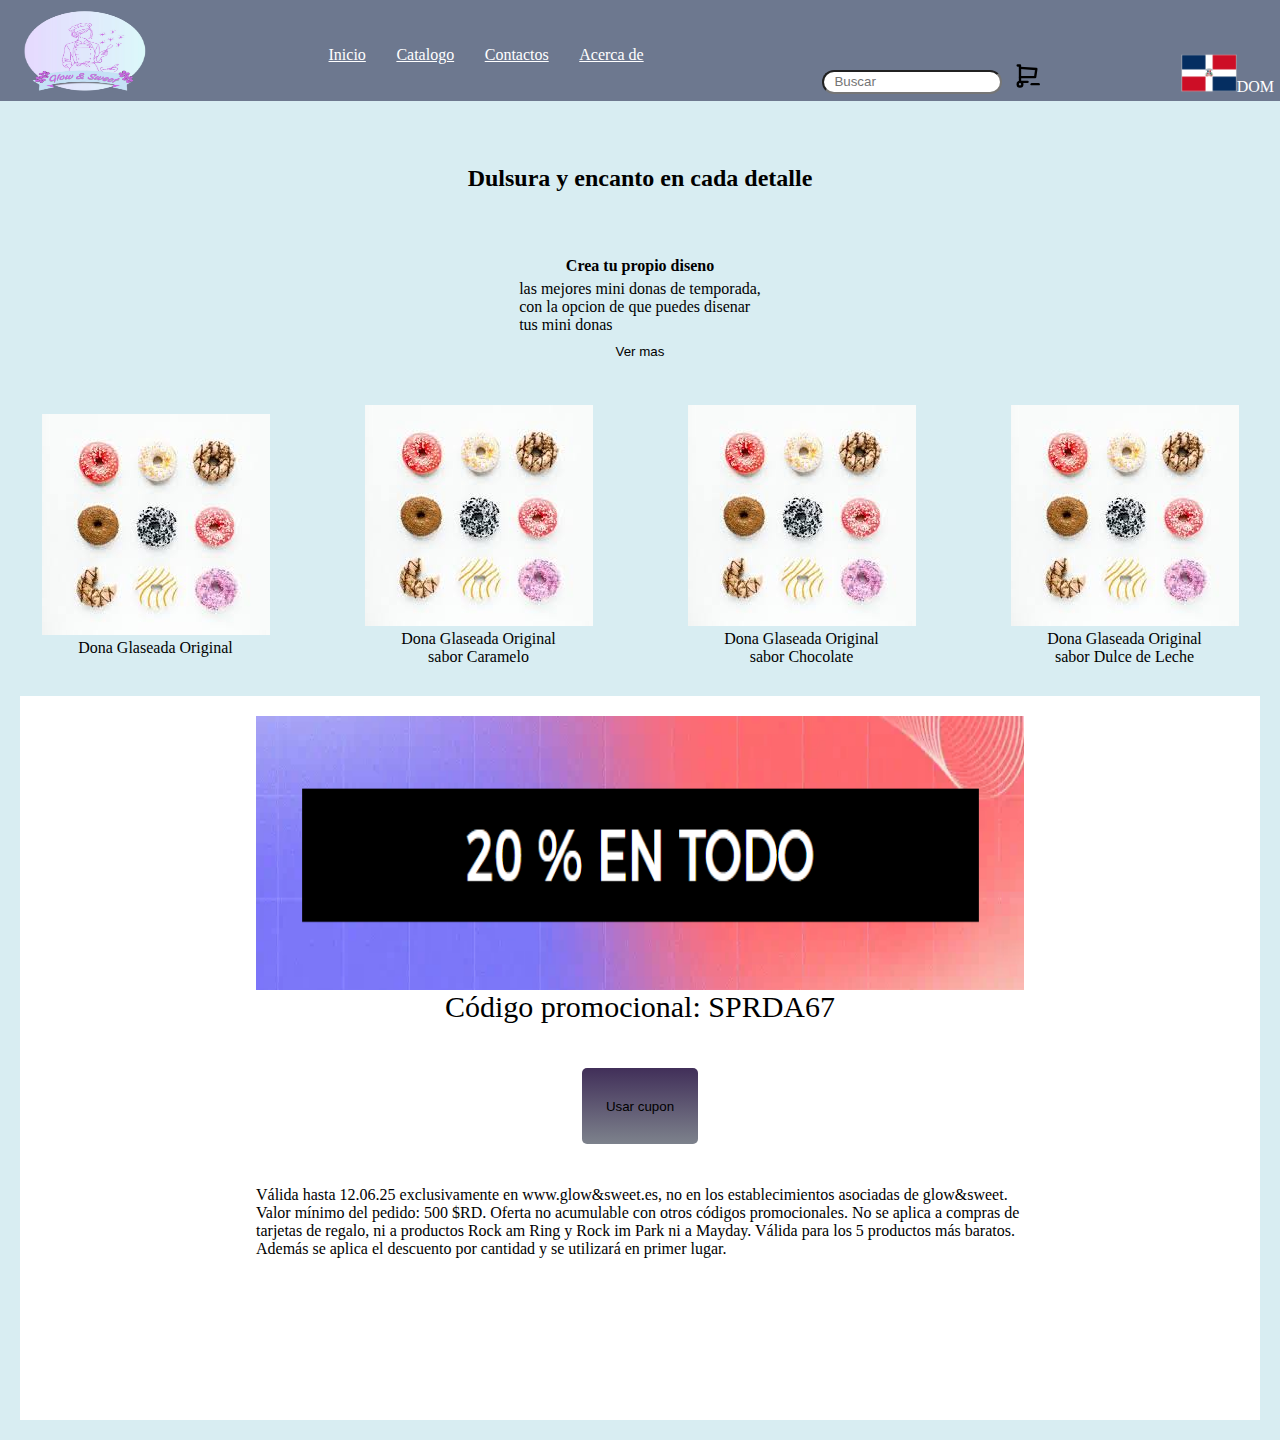
<file: index/index.html>
<!DOCTYPE html>
<html lang="en">
<head>
    <meta charset="UTF-8">
    <meta name="viewport" content="width=device-width, initial-scale=1.0">
    <link rel="stylesheet" href="styles.css
    ">
    <title>Document</title>
</head>
<body>
    <header class="encabezado">
        <div class="logo">
            <img class="logo1" src="/img/disenologo.png" alt="logo" >
        </div> 
        <div class="lista">
            <ul class="menu">
                <li class="menu-hover" href="index.html"><a class="blancas" href="/index/index.html">Inicio</a></li>
                <li class="menu-hover" href="catalogo.html"><a class="blancas" href="/catalogo/catalogo.html">Catalogo</a></li> 
                <li class="menu-hover" href="contact.html"><a class="blancas" href="#">Contactos</a></li>
                <li class="menu-hover" href="about.html"><a class="blancas" href="#">Acerca de</a> </li>
                
            </ul>
        </div>
        
        <div class="buscador">
            <input type="text" placeholder="Buscar" class="buscador1">
            <i class="pi-shop">
                <a href="/carrito/carrito.html"><img src="/img/carrito.svg" alt=""></a>
                
            </i>
        </div>
        <div class="contenedor-bandera">
            <div class="logo-bandera"> <img src="/img/2.png" alt="" class="flag"></div>
            <div class="pais-nombre"><label for="">DOM</label></div>
            
        </div>
    </header>
    <div class="titulo-index">
        <h3 class="lema">Dulsura y encanto en cada detalle</h3>
    </div>
    <div>
        <section class="fondo-dona">
            <h4 class="z-index">Crea tu propio diseno</h4>
            <p class="z-index">las mejores mini donas de temporada, <br> con la opcion de que puedes disenar <br>tus mini donas</p>
            <button class="z-index boton-max">Ver mas</button>
        </section>
    </div>
    <div class="productos-principal">
        <section>
            <img class="reducion" src="/img/images.jpg" alt="polocheses" whidth="300" height="300">
            <div class="arreglar"><p>Dona Glaseada Original</p>
            </div>
        </section>
        <section>
            <img class="reducion" src="/img/images.jpg" alt="polocheses" whidth="300" height="300">
            <div class="arreglar"><p>Dona Glaseada Original </p>
                <p>sabor Caramelo</p>
            </div>
            
        </section>
        <section>
            <img class="reducion" src="/img/images.jpg" alt="polocheses" whidth="300" height="300">
            <div class="arreglar"><p>Dona Glaseada Original </p>
                <p>sabor Chocolate</p>
            </div>
            
        </section>
        <section>
            <img class="reducion" src="/img/images.jpg" alt="polocheses" whidth="300" height="300">
            <div class="arreglar"> <p>Dona Glaseada Original </p>
                <p>sabor Dulce de Leche</p>
            </div>
        
        </section>
    </div>  
    <aside class="aside-clas">
        <div class="promociones">
            <section class="promocion1">
                <img class="oferta-promocion" src="/img/descuento1.png" alt="">
            </section>
            <section class="palabra-centrar"  ><p class="tamano-letras">Código promocional: SPRDA67</p></section>
            <section class="palabra-centrar1"><button class="boton-usar">Usar cupon</button></section>
            <section class="palabra-centrar2"><p>Válida hasta 12.06.25 exclusivamente en www.glow&sweet.es,  no en los establecimientos asociadas de glow&sweet. Valor mínimo del pedido: 500 $RD. Oferta no acumulable con otros códigos promocionales. No se aplica a compras de tarjetas de regalo, ni a productos Rock am Ring y Rock im Park ni a Mayday. Válida para los 5 productos más baratos. Además se aplica el descuento por cantidad y se utilizará en primer lugar.</p></section>
            
        </div>
    </aside>
</main> 
</body>
</html>
</file>
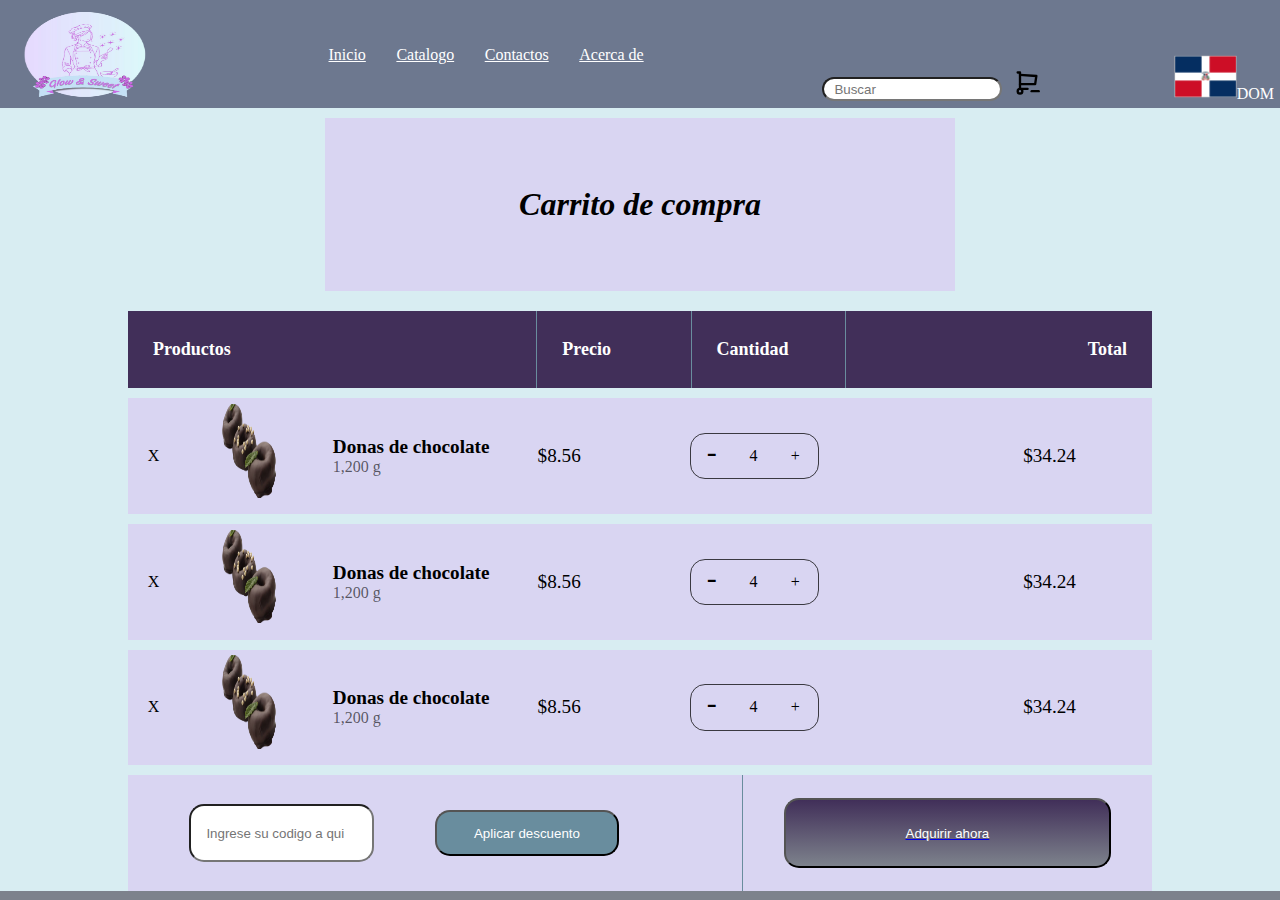
<file: carrito/carrito.html>
<!DOCTYPE html>
<html lang="en">
<head>
    <meta charset="UTF-8">
    <meta name="viewport" content="width=device-width, initial-scale=1.0">
    <link rel="stylesheet" href="styles.css">
    <title>Document</title>
</head>
<body>
    <header class="encabezado">
        <div class="logo">
            <img class="logo1" src="/img/disenologo.png" alt="logo" >
        </div> 
        <div class="lista">
            <ul class="menu">
                <li class="menu-hover" href="index.html"><a class="blancas" href="/index/index.html">Inicio</a></li>
                <li class="menu-hover" href="catalogo.html"><a class="blancas" href="/catalogo/catalogo.html">Catalogo</a></li> 
                <li class="menu-hover" href="contact.html"><a class="blancas" href="#">Contactos</a></li>
                <li class="menu-hover" href="about.html"><a class="blancas" href="#">Acerca de</a> </li>
                
            </ul>
        </div>
        
        <div class="buscador">
            <input type="text" placeholder="Buscar" class="buscador1">
            <i class="pi-shop">
                <a href="/carrito/carrito.html"><img src="/img/carrito.svg" alt=""></a>
                
            </i>
        </div>
        <div class="contenedor-bandera">
            <div class="logo-bandera"> <img src="/img/2.png" alt="" class="flag"></div>
            <div class="pais-nombre"><label for="">DOM</label></div>
            
        </div>
    </header>
    <main>
        <div class="titulo-carrito">
            <div class="nombre-titulo">
                <p class="mejorar-letra">Carrito de compra</p>
            </div>
        </div>
        <div class="detalles-carrito">
            <div class="detalles-nombres1">
                <div class="separacion">
                    <p class="letras-producto">Productos</p>
                </div>
                <div class="medio">
                    <p class="letras-producto">Precio</p>
                </div>
                <div class="submedio">
                    <p class="letras-producto">Cantidad</p>
                </div>
                <div class="subtotal">
                    <p class="letras-producto">Total</p>
                </div>
            </div>
        </div>
        <div class="producto-elejidos">
            <div class="detalles-nombres">
                <div class="x">
                    <p>X</p>
                </div>
                <div class="foto">
                    <div class="contenedor-foto">
                        <img class="desbordar" src="/img/chocolatecarrito.png" alt="">
                    </div>
                </div>
                <div class="nombre">
                    <p class="tamano-oficial">Donas de chocolate</p>
                    <p class="transparentosa">1,200 g</p>
                </div>
                <div class="precio-procductoo">
                    <p class="tamano-oficial1">$8.56</p>
                </div>
                <div class="cantidad">
                    <div class="tamano-numero">
                        <div class="menos">-</div>
                        <div class="numero4">4</div>
                        <div class="mas">+</div>
                    </div>
                    
                </div>
                <div class="total-precio">
                    <p class="tamano-oficial1">$34.24</p>
                </div>
            </div>                  
        </div>
        <div class="producto-elejidos">
            <div class="detalles-nombres">
                <div class="x">
                    <p>X</p>
                </div>
                <div class="foto">
                    <div class="contenedor-foto">
                        <img class="desbordar" src="/img/chocolatecarrito.png" alt="">
                    </div>
                </div>
                <div class="nombre">
                    <p class="tamano-oficial">Donas de chocolate</p>
                    <p class="transparentosa">1,200 g</p>
                </div>
                <div class="precio-procductoo">
                    <p class="tamano-oficial1">$8.56</p>
                </div>
                <div class="cantidad">
                    <div class="tamano-numero">
                        <div class="menos">-</div>
                        <div class="numero4">4</div>
                        <div class="mas">+</div>
                    </div>
                    
                </div>
                <div class="total-precio">
                    <p class="tamano-oficial1">$34.24</p>
                </div>
            </div>                  
        </div>
        <div class="producto-elejidos">
            <div class="detalles-nombres">
                <div class="x">
                    <p>X</p>
                </div>
                <div class="foto">
                    <div class="contenedor-foto">
                        <img class="desbordar" src="/img/chocolatecarrito.png" alt="">
                    </div>
                </div>
                <div class="nombre">
                    <p class="tamano-oficial">Donas de chocolate</p>
                    <p class="transparentosa">1,200 g</p>
                </div>
                <div class="precio-procductoo">
                    <p class="tamano-oficial1">$8.56</p>
                </div>
                <div class="cantidad">
                    <div class="tamano-numero">
                        <div class="menos">-</div>
                        <div class="numero4">4</div>
                        <div class="mas">+</div>
                    </div>
                    
                </div>
                <div class="total-precio">
                    <p class="tamano-oficial1">$34.24</p>
                </div>
            </div>                  
        </div>
        <div class="cupon-descuento">
            <div class="contenedor-descuento">
                <div class="descuento-aplicado">
                    <div class="input-boton">
                        <input class="input-rebaja" type="text"  placeholder="Ingrese su codigo a qui">
                        
                    </div>
                    <div class="boton-medio">
                        <button class="input-rebaja1" >Aplicar descuento</button>
                    </div>
                </div>
                <div class="borrarcarrito">
                    <a class="aplicar" href="/ventas/ventas.html"><button class="input-rebaja2">Adquirir ahora</button></a>
                    
                </div>
            </div>
        </div>
    </main>
</body>
</html>
</file>
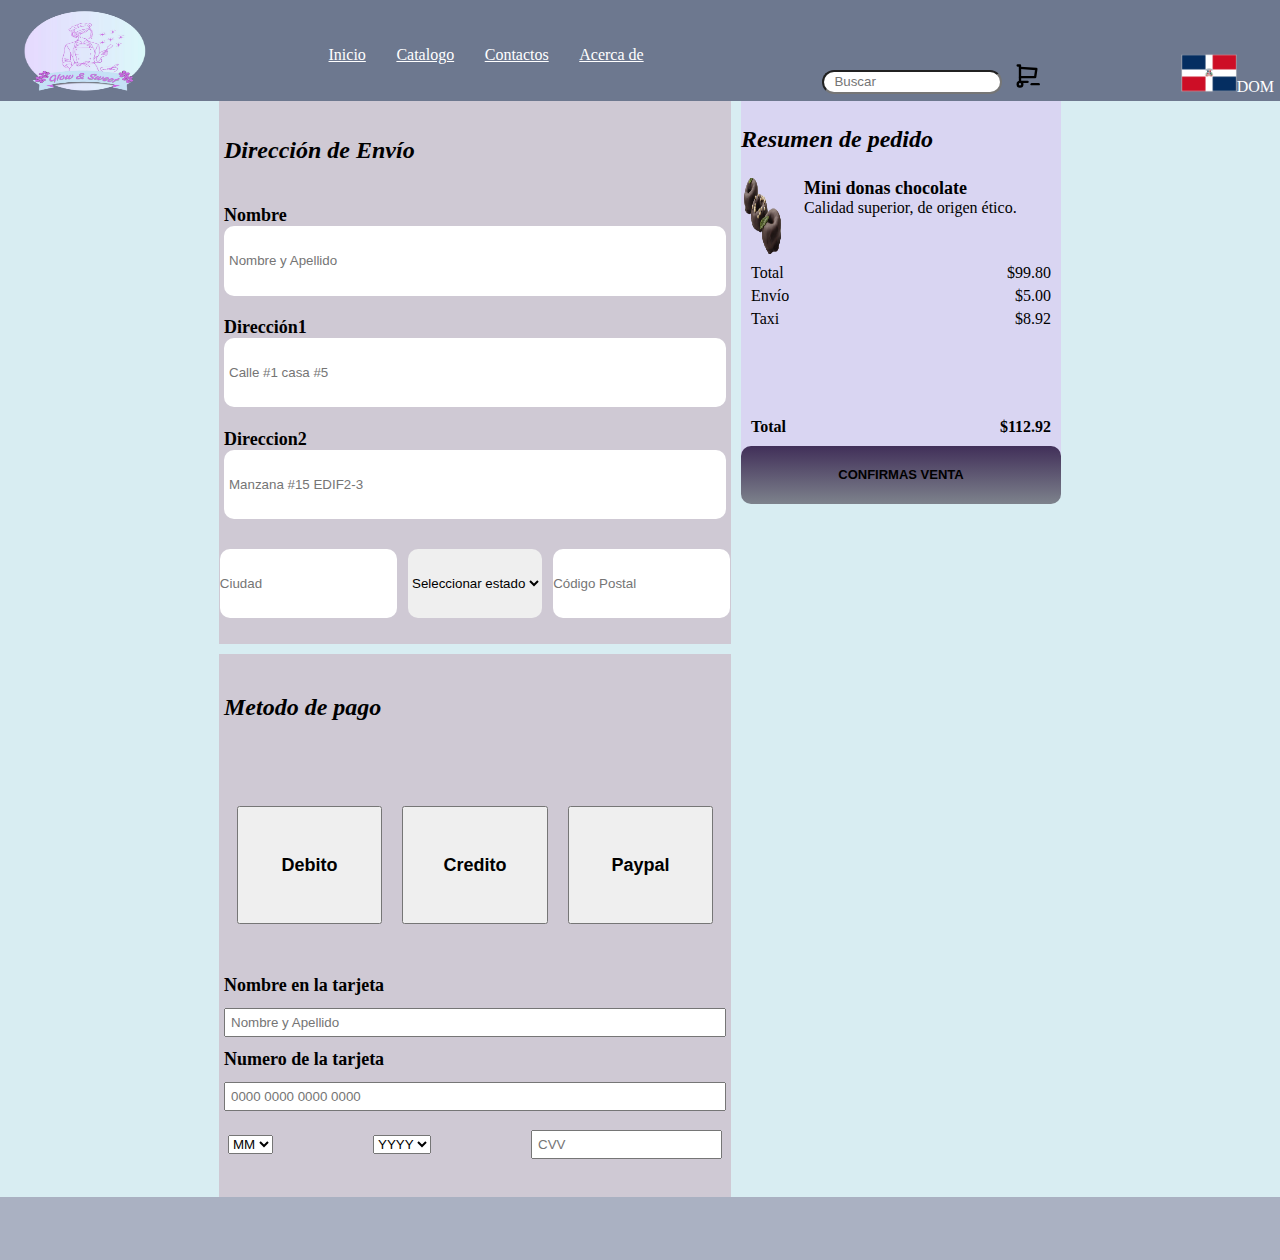
<file: ventas/ventas.html>
<!DOCTYPE html>
<html lang="en">
<head>
    <meta charset="UTF-8">
    <meta name="viewport" content="width=device-width, initial-scale=1.0">
    <link rel="stylesheet" href="styles.css">
    <title>Document</title>
</head>
<body>
    <header class="encabezado">
        <div class="logo">
            <img class="logo1" src="/img/disenologo.png" alt="logo" >
        </div> 
        <div class="lista">
            <ul class="menu">
                <li class="menu-hover" href="index.html"><a class="blancas" href="/index/index.html">Inicio</a></li>
                <li class="menu-hover" href="catalogo.html"><a class="blancas" href="/catalogo/catalogo.html">Catalogo</a></li> 
                <li class="menu-hover" href="contact.html"><a class="blancas" href="#">Contactos</a></li>
                <li class="menu-hover" href="about.html"><a class="blancas" href="#">Acerca de</a> </li>
                
            </ul>
        </div>
        
        <div class="buscador">
            <input type="text" placeholder="Buscar" class="buscador1">
            <i class="pi-shop">
                <a href="/carrito/carrito.html"><img src="/img/carrito.svg" alt=""></a>
                
            </i>
        </div>
        <div class="contenedor-bandera">
            <div class="logo-bandera"> <img src="/img/2.png" alt="" class="flag"></div>
            <div class="pais-nombre"><label for="">DOM</label></div>
            
        </div>
    </header>
    <main >
        <div class="contendor-principal">
            <div class="cuadro-arriba">
                <div class="contenedor-requerimiento">
                    <div class="datos-contenidos1"><h2 class="letras-titulo">Dirección de Envío</h2></div>
                    
                    <form class="organizacion-datos">
                        <div class="datos-contenidos">
                            <label class="tamano-letra">Nombre</label>
                            <input class="tamano-contenedor" type="text" placeholder="Nombre y Apellido">
                        </div>
                        
                        <div class="datos-contenidos">
                            <label class="tamano-letra">Dirección1</label>
                            <input class="tamano-contenedor" type="text" placeholder="Calle #1 casa #5">
                        </div>
                        <div class="datos-contenidos">
                            <label class="tamano-letra">Direccion2</label>
                            <input class="tamano-contenedor" type="text" placeholder="Manzana #15 EDIF2-3">
                        </div>
                        <div class="detalle-direcion">
                            <div class="mitad1"> <input class="tamano-contenedro" type="text" placeholder="Ciudad"></div>
                            <div class="mitad1">
                                <select class="tamano-contenedro">
                                    <option class="tamano-contenedro">Seleccionar estado</option>
                                </select>
                            </div >
                            <div class="mitad1"><input class="tamano-contenedro" type="text" placeholder="Código Postal"></div>
                        </div>
                    </form>
                </div>
            </div>
            <div class="cuadro-abajo">
                <div class="tipos-depago">
                    <div class="arriba"><h2 class="letras-titulo">Metodo de pago</h2></div>
                    
                    <div class="medio-bajo">
                        <button class="cuadro">Debito</button>
                        <button class="cuadro">Credito</button>
                        <button class="cuadro">Paypal</button>
                    </div>
                    <form class="abajo">
                        <label class="tamano-letra">Nombre en la tarjeta</label>
                        <input class="crecimiento" type="text" placeholder="Nombre y Apellido">
                        
                        <label class="tamano-letra">Numero de la tarjeta</label>
                        <input class="crecimiento" type="text" placeholder="0000 0000 0000 0000">
                        
                        <div class="Datos-entarjeta">
                            <select>
                                <option>MM</option>
                            </select>
                            <select>
                                <option>YYYY</option>
                            </select>
                            <input class="crecimiento" type="text" placeholder="CVV">
                        </div>
                    </form>
                </div>
            </div>
        </div>
        <div class="contenedor-secundario">
            <div class="contenedor-pedidos">
                <div class="padre-titulo"><h2 class="letras-titulo">Resumen de pedido</h2></div>
                
                <div class="padre-foto">
                    <div class="contendor-foto">
                        <div class="imagen"><img class="imagen-contenedor" src="/img/chocolatecarrito.png" alt="Gourmet Coffee Beans"></div>
                        <div>
                            <h4 class="tamano-letra">Mini donas chocolate</h4>
                            <p>Calidad superior, de origen ético.</p>
                        </div>
                    </div>

                </div>
                <div class="total-cuenta">
                    <div class="total-suma">
                        <div class="total-suma1"><p>Total </p><p>$99.80</p></div>
                        <div class="total-suma1"><p>Envío </p><p>$5.00</p></div>
                        <div class="total-suma1"><p>Taxi</p><p>$8.92</p></div>
                        
                    </div>
                    
                    <p class="total">Total <span>$112.92</span></p>
                </div>
                <div class="boton-grande"><button class="boton-grandesito">Confirmas venta</button></div>
                
            </div>
        </div>
            
    </main> 
    <footer></footer>
</body>
</html>

</html>
</file>
<file: index/styles.css>
*{
    margin: 0;
    padding: 0;
    box-sizing: border-box;
}
body{
    width: 100%;
    height: 160vh;
    display: flex;
    flex-direction: column;
    background-color: #D8EDF2;
}
header{
    width: 100%;
    height: 7%;
    display: flex;
    gap: 15px;
    color: white;
    background-color: #6d788f;
    
}
.logo{
    width: 12%;
    height: 100%;
    background-color: #94bce400;
}
.logo1{
    width: 100%;
    height: 100%;
}
.lista{
    width: 50%;
    height: 100%;
    display: flex;
    background-color: #94bce400;
}
.menu{
    width: 100%;
    height: 100%;
    display: flex;
    justify-content: center;
    align-items: end;
    padding: 10%;
    gap: 6%;
    list-style: none;
}
.menu-hover:hover{
    padding: 2%;
    border-radius: 15%;
    background-color: #5397da;
}
.buscador{
    width: 18%;
    max-height: 100%;
    display: flex;
    align-items: center;
    justify-content: center;
    align-items: end;
    padding-bottom: 7px;
    padding-left: 3px;
    gap: 2%;
    background-color: #94bce400;
}
.buscador1{
    width: 80%;
    height: 20%;
    padding: 10px;
    border-radius: 50px;

}
.pi-shop{
    width: 19%;
    height: 100%;
    display: flex;
    align-items: center;
    justify-content: center;
    align-items: end;
    
}
.contenedor-bandera{
    width: 17%;
    height: 100%;
    display: flex;
    justify-content: flex-end;
    background-color: #94bce400;
}
.logo-bandera{
    width: 80%;
    height: 100%;
    display: flex;
    justify-content: end;
    padding-top: 21%;
    background-color: #94bce400;
    
}
.blancas{
    color: white;
}
.pais-nombre{
    width: 20%;
    height: 100%;
    display: flex;
    align-items: end;
    padding-bottom: 5px;
    background-color: #94bce400;
}
main{
    width: 100%;
    height: 90%;
    display: flex;
    flex-direction: column;
    background-color: #D8EDF2;
}
.titulo-index{
    width: 100%;
    height: 21%;
    display: flex;
    align-items: center;
    justify-content: center;
    background-color: #D8EDF2;
    
}
.lema{
    font-size:x-large;
    font-family: 'Times New Roman', Times, serif;
}
.fondo-dona{
    width: 100%;
    height: 100%;
    display: flex;
    align-items: center;
    justify-content: center;
    flex-direction: column;
    gap: 5px;
    background-color: #8ec4fa00;
    
}
.boton-max{
    border: none;
    background-color: #ffffff;

}

.boton-max{
    border: none;
    padding: 5px;
    background-color: #a1717100;

}
.productos-principal{
    width: 100%;
    height: 40%;
    display: flex;
    align-items: center;
    justify-content: center;
    gap: 95px;
    padding-left: 20px;
    padding-right: 20px;
    padding-top: 30px;
    background-color: #8ec4fa00;
}
.reducion{
    width: 100%;
    height: 80%;
}
.arreglar{
    width: 100%;
    height: 15%;
    display: flex;
    flex-direction: column;
    align-items: center;
    justify-content: center;
    
}

.aside-clas {
    width: 100%;
    height: 100%; 
    display: flex;
    justify-content: center;
    align-items: center;
    background-color: #8ec4fa00;
    padding: 20px; 
}

.promociones {
    width: 100%;
    height: 100%; 
    display: flex;
    align-items: center;
    flex-direction: column;
    background-color: #ffffff;
    padding: 20px;
}

.promocion1 {
    width: 80%;
    height: 40%; 
    justify-content: center;
    display: flex;
    justify-content: center;
}
.palabra-centrar{
    width: 64%;
    height: 10%;
    display: flex;
    justify-content: center;
    background-color: #ffffff;
}
.palabra-centrar1{
    width: 64%;
    height: 14%;
    display: flex;
    justify-content: center;
    align-items: center;
    background-color: #ffffff;
}
.palabra-centrar2{
    width: 64%;
    height: 20%;
    display: flex;
    justify-content: center;
    align-items: center;
    background-color: #ffffff;
}
.boton-usar{
    width: 15%;
    background: linear-gradient(#412F59,#7D828C);
    border-radius: 5px;
    cursor: pointer;
    border: none;
    height: 80%
    
}

.oferta-promocion{ 
    width: 80%; 
    height: auto; 
}

.tamano-letras{
    font-size: 30px;
}

footer{
    width: 100%;
    height: 6%;
    display: flex;
    justify-content: center;
    align-items: center;
    background-color: #ad53c9;
}
</file>
<file: carrito/styles.css>
*{
    margin: 0;
    padding: 0;
    box-sizing: border-box;
    
}
body{
    width: 100%;
    height: 100vh;
    display: flex; 
    flex-direction: column;
    background-color: #7D828C;
}
header{
    width: 100%;
    height: 12%;
    display: flex;
    gap: 15px;
    color: white;
    background-color: #6d788f;
    
}
.logo{
    width: 12%;
    height: 100%;
    background-color: #94bce400;
}
.logo1{
    width: 100%;
    height: 100%;
}
.lista{
    width: 50%;
    height: 100%;
    display: flex;
    background-color: #94bce400;
}
.menu{
    width: 100%;
    height: 100%;
    display: flex;
    justify-content: center;
    align-items: end;
    padding: 10%;
    gap: 6%;
    list-style: none;
}
.menu-hover:hover{
    padding: 2%;
    border-radius: 15%;
    background-color: #5397da;
}
.buscador{
    width: 18%;
    max-height: 100%;
    display: flex;
    align-items: center;
    justify-content: center;
    align-items: end;
    padding-bottom: 7px;
    padding-left: 3px;
    gap: 2%;
    background-color: #94bce400;
}
.buscador1{
    width: 80%;
    height: 20%;
    padding: 10px;
    border-radius: 50px;

}
.pi-shop{
    width: 19%;
    height: 100%;
    display: flex;
    align-items: center;
    justify-content: center;
    align-items: end;
    
}
.contenedor-bandera{
    width: 17%;
    height: 100%;
    display: flex;
    justify-content: flex-end;
    background-color: #94bce400;
}
.logo-bandera{
    width: 80%;
    height: 100%;
    display: flex;
    justify-content: end;
    padding-top: 21%;
    background-color: #94bce400;
    
}
.pais-nombre{
    width: 20%;
    height: 100%;
    display: flex;
    align-items: end;
    padding-bottom: 5px;
    background-color: #94bce400;
}
main{
    width: 100%;
    height: 87%;
    display: flex;
    align-items: center;
    justify-content: center;
    flex-direction: column;
    gap: 10px;
    background-color: #D8EDF2;
}
/* titulo carrito */
.titulo-carrito{
    width: 100%;
    height: 25%;
    display: flex;
    align-items: center;
    justify-content: center;
    padding: 10px;
    background-color: rgba(0, 255, 98, 0);
}
.nombre-titulo{
    width: 50%;
    height: 100%;
    display: flex;
    align-items: center;
    justify-content: center;
    background-color: #D9D5F2;

}
.mejorar-letra{
    font-size: xx-large;
    font-weight: bold;
    font-style:  oblique;

}

/* detalles del carrio */
.detalles-carrito{
    width: 100%;
    height: 10%;
    display: flex;
    align-items: center;
    justify-content: center;
    background-color: #d9d5f200;
}
.detalles-nombres1{
    width: 80%;
    height: 100%;
    display: flex;
    gap: 1px;
    background-color: rgb(105, 141, 158);
}
.separacion{
    width: 40%;
    height: 100%;
    display: flex;
    align-items: center;
    padding: 25px;
    background-color: #412F59;

}
.blancas{
    color: white;
}
.letras-producto{
    font-size: large;
    font-weight: bold;
    font-style: inherit;
    color: white;
}
.medio{
    width: 15%;
    height: 100%;
    display: flex;
    align-items: center;
    padding: 25px;
    background-color: #412F59;
}

.submedio{
    width: 15%;
    height: 100%;
    display: flex;
    align-items: center;
    padding: 25px;
    background-color: #412F59;
}
.subtotal{
    width: 30%;
    height: 100%;
    display: flex;
    align-items: center;
    flex-direction:  row-reverse;
    padding: 25px;
    background-color: #412F59;
}
/* los producto en el carrito */
.producto-elejidos{
    width: 100%;
    height: 15%;
    display: flex;
    align-items: center;
    justify-content: center;
    background-color: rgba(0, 255, 98, 0);
}

/* cupon de descuento */
.cupon-descuento{
    width: 100%;
    height: 15%;
    display: flex;
    align-items: center;
    justify-content: center;
    
}

/* descuento */
.contenedor-descuento{
width: 80%;
height: 100%;
display: flex;
gap: 1px;
background-color: rgb(105, 141, 158);
}
.input-boton{
    width: 50%;
    height: 100%;
    display: flex;
    justify-content: flex-end;
    align-items: center;
    justify-content: center;
}
.input-rebaja{
    width: 60%;
    height: 50%;
    padding: 15px;
    border-radius: 15px;
}
.input-rebaja1{
    width: 60%;
    height: 40%;
    color: white;
    border-radius: 15px;
    background-color: rgb(105, 141, 158);
}
.input-rebaja2{
    width: 80%;
    height: 60%;
    color: white;
    border-radius: 15px;
    background: linear-gradient(#412F59,#7D828C);
}
.boton-medio{
    width: 50%;
    height: 100%;
    display: flex;
    align-items: center;
}
.descuento-aplicado{
    width: 60%;
    height: 100%;
    display: flex;
    background-color: #D9D5F2;
}
.borrarcarrito{
    width: 40%;
    height: 100%;
    display: flex;
    align-items: center;
    justify-content: center;
    background-color: #D9D5F2;
}
.aplicar{
    width: 100%;
    height: 100%;
    display: flex;
    align-items: center;
    justify-content: center;
}

/* detalles nombres */
.detalles-nombres{
    width: 80%;
    height: 100%;
    display: flex;
    background-color: rgb(105, 141, 158);
}
.x{
    width: 5%;
    height: 100%;
    display: flex;
    align-items: center;
    justify-content: center;
    background-color: #D9D5F2;
}
/* contenedor foto */
.foto{
    width: 15%;
    height: 100%;
    
    display: flex;
    align-items: center;
    justify-content: center;
    background-color: #D9D5F2;
}

.contenedor-foto{
    width: 50%;
    height: 90%;
    display: flex;
    
}
.desbordar{
    width: 90%;
    height: 90%;
}
/* contenedor nombre */

.nombre{
    width: 20%;
    height: 100%;
    display: flex;
    justify-content: center;
    flex-direction: column;
    background-color: #D9D5F2;
}
.tamano-oficial{
    font-size: larger;
    font-weight: bold;
    font-style: inherit;
}
.transparentosa{
    color: rgba(0, 0, 0, 0.61);
}
/* contenedor precio */
.precio-procductoo{
    width: 10%;
    height: 100%;
    display: flex;
    align-items: center;
    background-color: #D9D5F2;
}
.tamano-oficial1{
    font-size: larger;
    /* font-weight: bold; */
    font-style: inherit;
}

/* contenedor cantidad */
.cantidad{
    width: 30%;
    height: 100%;
    display: flex;
    align-items: center;
    padding-left: 50px;
    background-color: #D9D5F2;
}
.tamano-numero{
    width: 50%;
    height: 40%;
    display: flex;
    border-radius: 15px;
    border: 1px solid rgba(0, 0, 0, 0.733);
    background-color: rgba(0, 255, 255, 0);
}
.menos{
    width: 33%;
    height: 100%;
    border-radius: 15px;
    font-size: 30px;
    padding-bottom: 8px;
    display: flex;
    align-items: center;
    justify-content: center;
    /* border-right: 5px solid rgba(154, 154, 163, 0); */
    background-color: rgba(255, 255, 255, 0);
}
.numero4{
    width: 33%;
    height: 100%;
    display: flex;
    align-items: center;
    justify-content: center;
    /* border-radius: 15px; */
    /* background-color: rgba(0, 0, 0, 0.144); */
}
.mas{
    width: 33%;
    height: 100%;
    display: flex;
    align-items: center;
    justify-content: center;
    border-radius: 15px;
    background-color: rgba(255, 255, 255, 0);
}
.total-precio{
    width: 20%;
    height: 100%;
    display: flex;
    align-items: center;
    justify-content: center;
    background-color:#D9D5F2;
}
</file>
<file: ventas/styles.css>
*{
    margin: 0;
    padding: 0;
    box-sizing: border-box;
    
}
body{
    width: 100%;
    height: 140vh;
    display: flex;
    flex-direction: column;
    background-color: #aab1c2;
    
}
header{
    width: 100%;
    height: 8%;
    display: flex;
    gap: 15px;
    color: white;
    background-color: #6d788f;
    
}
.logo{
    width: 12%;
    height: 100%;
    background-color: #94bce400;
}
.logo1{
    width: 100%;
    height: 100%;
}
.lista{
    width: 50%;
    height: 100%;
    display: flex;
    background-color: #94bce400;
}
.menu{
    width: 100%;
    height: 100%;
    display: flex;
    justify-content: center;
    align-items: end;
    padding: 10%;
    gap: 6%;
    list-style: none;
}
.menu-hover:hover{
    padding: 2%;
    border-radius: 15%;
    background-color: #5397da;
}
.buscador{
    width: 18%;
    max-height: 100%;
    display: flex;
    align-items: center;
    justify-content: center;
    align-items: end;
    padding-bottom: 7px;
    padding-left: 3px;
    gap: 2%;
    background-color: #94bce400;
}
.buscador1{
    width: 80%;
    height: 20%;
    padding: 10px;
    border-radius: 50px;

}
.pi-shop{
    width: 19%;
    height: 100%;
    display: flex;
    align-items: center;
    justify-content: center;
    align-items: end;
    
}
.contenedor-bandera{
    width: 17%;
    height: 100%;
    display: flex;
    justify-content: flex-end;
    background-color: #94bce400;
}
.logo-bandera{
    width: 80%;
    height: 100%;
    display: flex;
    justify-content: end;
    padding-top: 21%;
    background-color: #94bce400;
    
}
.pais-nombre{
    width: 20%;
    height: 100%;
    display: flex;
    align-items: end;
    padding-bottom: 5px;
    background-color: #94bce400;
}
main{
    width: 100%;
    height: 87%;
    display: flex;
    align-items: center;
    justify-content: center;
    gap: 10px;
    background-color: #D8EDF2;
}
.contendor-principal{
    width: 40%;
    height: 100%;
    gap: 10px;
    display: flex;
    flex-direction: column;
    /* background-color: aqua; */
}
.cuadro-arriba{
    width: 100%;
    height: 50%;
    display: flex;
    flex-direction: column;
    padding: 5px;
    background-color: rgb(207, 201, 212);
}
.contenedor-requerimiento{
    width:100%;
    height: 100%;
    display: flex;
    flex-direction: column;
    justify-content: center;
    gap: 10px;
    background-color: rgba(0, 255, 42, 0);
}
.letras-titulo{
    font-weight: bold;
    font-style: oblique;
}
.organizacion-datos{
    width: 100%;
    height: 97%;
    display: flex;

    flex-direction: column;
    gap: 25px;
    
}
.tamano-letra{
    font-size: large;
    font-weight: bold;
    font-style: inherit;
}
.tamano-contenedor{
    width: 100%;
    height: 80%;
    border-radius: 10px;
    border: none;
    padding: 5px;

}
.datos-contenidos{
    width: 100%;
    height: 20%;
    background-color: rgba(0, 0, 255, 0);
}
.datos-contenidos1{
    width: 100%;
    height: 20%;
    display: flex;
    align-items: center;
    background-color: rgba(255, 102, 0, 0);
}
.detalle-direcion{
    width: 100%;
    height: 20%;
    display: flex;
    align-items: center;
    justify-content: center;
    gap: 1px;
    background-color: rgba(0, 0, 255, 0);
}
.mitad1{
    width: 33%;
    height: 100%;
    display: flex;
    align-items: center;
    justify-content: center;

}
.tamano-contenedro{
    height: 80%;
    border-radius: 10px;
    border: none;
}
/* cuadro abajo */
.cuadro-abajo{
    width: 100%;
    height: 50%;
    display: flex;
    padding: 5px;
    background-color: rgb(207, 201, 212);

}
.tipos-depago{
    width: 100%;
    height: 100%;
    display: flex;
    flex-direction: column;
    gap: 25px;
}
.arriba{
    width:100%;
    height: 20%;
    display: flex;
    align-items: center;
    /* background-color: antiquewhite; */

}
.medio-bajo{
    width: 100%;
    height: 35%;
    display: flex;
    align-items: center;
    justify-content: center;

    gap: 20px;
    /* background-color: antiquewhite; */

}
.cuadro{
    width: 29%;
    height: 70%;
    font-size: large;
    font-weight: bold;
}
.cuadro:hover{
    color: white;
    background: linear-gradient(#412F59,#7D828C);
}
.blancas{
    color: white;
}
.abajo{
    width:100% ;
    height: 45%;
    display: flex;
    flex-direction: column;
    gap: 12px;
    /* background-color: rgb(136, 102, 58); */
}
.crecimiento{
    padding: 5px;
}
.Datos-entarjeta{
    width: 100%;
    height: 20%;
    display: flex;
    align-items: center;
    justify-content: center;
    gap: 100px;
    /* background-color: aqua; */
}
/* contenedor secundario */
.contenedor-secundario{
    width: 25%;
    height: 100%;
    gap: 5px;
    border-radius: 10px;
    display: flex;
    flex-direction: column;
    /* background-color: aqua; */
}
.contenedor-pedidos{
    width: 100%;
    height: 35%;
    gap: 10px;
    background-color: #D9D5F2;

}
.padre-titulo{
    width: 100%;
    height: 20%;
    display: flex;
    align-items: center;
}
.padre-foto{
    width: 100%;
    height: 20%;
}
.imagen{
    width: 15%;
    height: 100%;
    /* background-color: #5397da; */
}
.imagen-contenedor{
    width: 100%;
    height: 100%;
}
.contendor-foto{
    width: 100%;
    height: 100%;
    display: flex;
    gap: 15px;
    /* background-color: red; */
}
.total-cuenta {
    width: 100%;
    height: 50%;
    display: flex;
    flex-direction: column;
    justify-content: space-between;
    /* background-color: rgb(201, 136, 57); */
    padding: 10px; 
}

.total-suma {
    display: flex;
    flex-direction: column;
    gap: 5px; 
}

.total-suma1 {
    display: flex;
    justify-content: space-between;
    width: 100%;
}

.total {
    display: flex;
    justify-content: space-between;
    font-weight: bold;
    padding-top: 10px; 
}
.boton-grande{
    width: 100%;
    height: 15%;
    background-color: rgba(119, 0, 255, 0);

}
.boton-grandesito {
    width: 100%;
    height: 100%;
    padding: 15px; 
    font-size: 13px; 
    font-weight: bold;
    border: none;
    background: linear-gradient(#412F59,#7D828C);
    color: white;
    border-radius: 10px;
    cursor: pointer;
    color: black;
    text-transform: uppercase;
}

.boton-grandesito:hover {
    background-color: #407bbf; 
}
</file>
